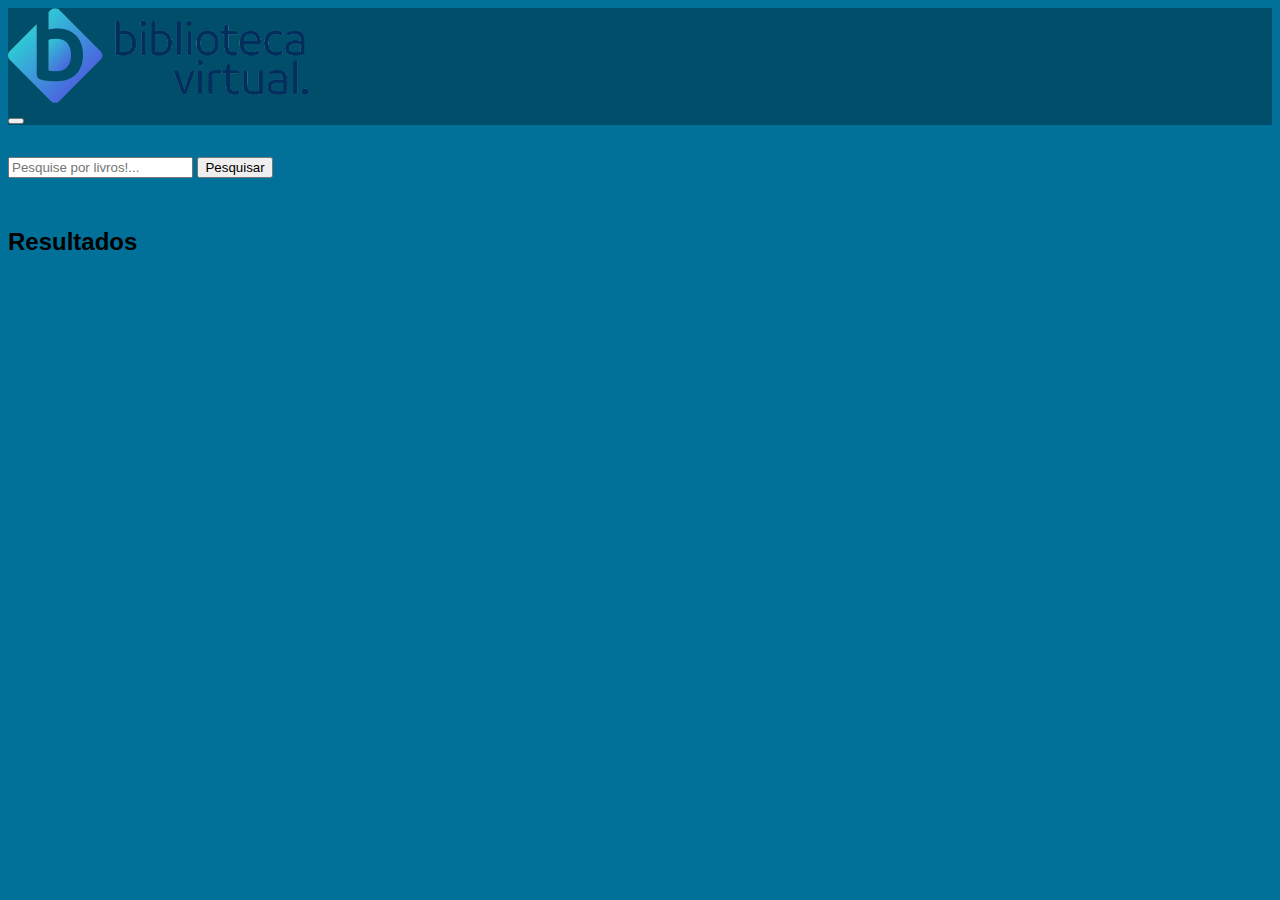
<file: index.html>
<!DOCTYPE html>
<html lang="en" dir="ltr">
  <head>
    <meta charset="utf-8" />
    <title>Biblioteca</title>
    <link
      href="https://cdn.jsdelivr.net/npm/bootstrap@5.0.2/dist/css/bootstrap.min.css"
    />
  </head>
  <body>
    <div>
      <nav class="navbar navbar-expand-lg navbar-dark">
        <div class="logo">
          <a href="index.html">
            <img width="300em" class="imgP" src="img/BV-pearson.png" />
          </a>
        </div>

        <!-- menu Hamburguer -->
        <button
          class="navbar-toggler"
          data-toggle="collapse"
          data-target="#nav-target"
        >
          <span class="navbar-toggler-icon"></span>
        </button>
      </nav>
      <!-- fim nav -->
    </div>

    <div class="container">
      <div id="title" class="center">
        <div class="row">
          <div
            id="input"
            class="input-group mx-auto col-lg-6 col-md-8 col-sm-12"
          >
            <input
              id="search-box"
              type="text"
              class="form-control"
              placeholder="Pesquise por livros!..."
            />
            <button id="search" class="btn btn-primary" onclick="pesquisar()">
              Pesquisar
            </button>
          </div>
        </div>
      </div>
      <div class="book-list">
        <h2 class="text-center">Resultados</h2>
        <div id="list-output" class="row"></div>
      </div>
    </div>

    <link
      rel="stylesheet"
      href="https://stackpath.bootstrapcdn.com/bootstrap/4.1.3/css/bootstrap.min.css"
      integrity="sha384-MCw98/SFnGE8fJT3GXwEOngsV7Zt27NXFoaoApmYm81iuXoPkFOJwJ8ERdknLPMO"
      crossorigin="anonymous"
    />
    <script src="https://code.jquery.com/jquery-3.1.0.js"></script>
    <link rel="stylesheet" href="css/style.css" />
    <script src="js/index.js"></script>
    <script
      src="https://code.jquery.com/jquery-3.3.1.slim.min.js"
      integrity="sha384-q8i/X+965DzO0rT7abK41JStQIAqVgRVzpbzo5smXKp4YfRvH+8abtTE1Pi6jizo"
      crossorigin="anonymous"
    ></script>
    <script
      src="https://cdnjs.cloudflare.com/ajax/libs/popper.js/1.14.3/umd/popper.min.js"
      integrity="sha384-ZMP7rVo3mIykV+2+9J3UJ46jBk0WLaUAdn689aCwoqbBJiSnjAK/l8WvCWPIPm49"
      crossorigin="anonymous"
    ></script>
    <script
      src="https://stackpath.bootstrapcdn.com/bootstrap/4.1.3/js/bootstrap.min.js"
      integrity="sha384-ChfqqxuZUCnJSK3+MXmPNIyE6ZbWh2IMqE241rYiqJxyMiZ6OW/JmZQ5stwEULTy"
      crossorigin="anonymous"
    ></script>
  </body>
</html>
</file>
<file: css/style.css>
nav{
  background-color: #004e6a;
}
body {
  background-color: #017199;
  height: 100%;
  background-position: center;
  background-repeat: no-repeat;
  background-size: cover;
  font-family: 'Righteous', sans-serif;
}
.card{
  width: 12em;
  margin-bottom: 2em;
}
.card img{
  width: 100%;
}
.center {
  margin-top: 2em;
}
.row{
  justify-content: space-between;
}
.logo {width: 20px;
}
.book-list {
  margin-top: 50px;
}
</file>
